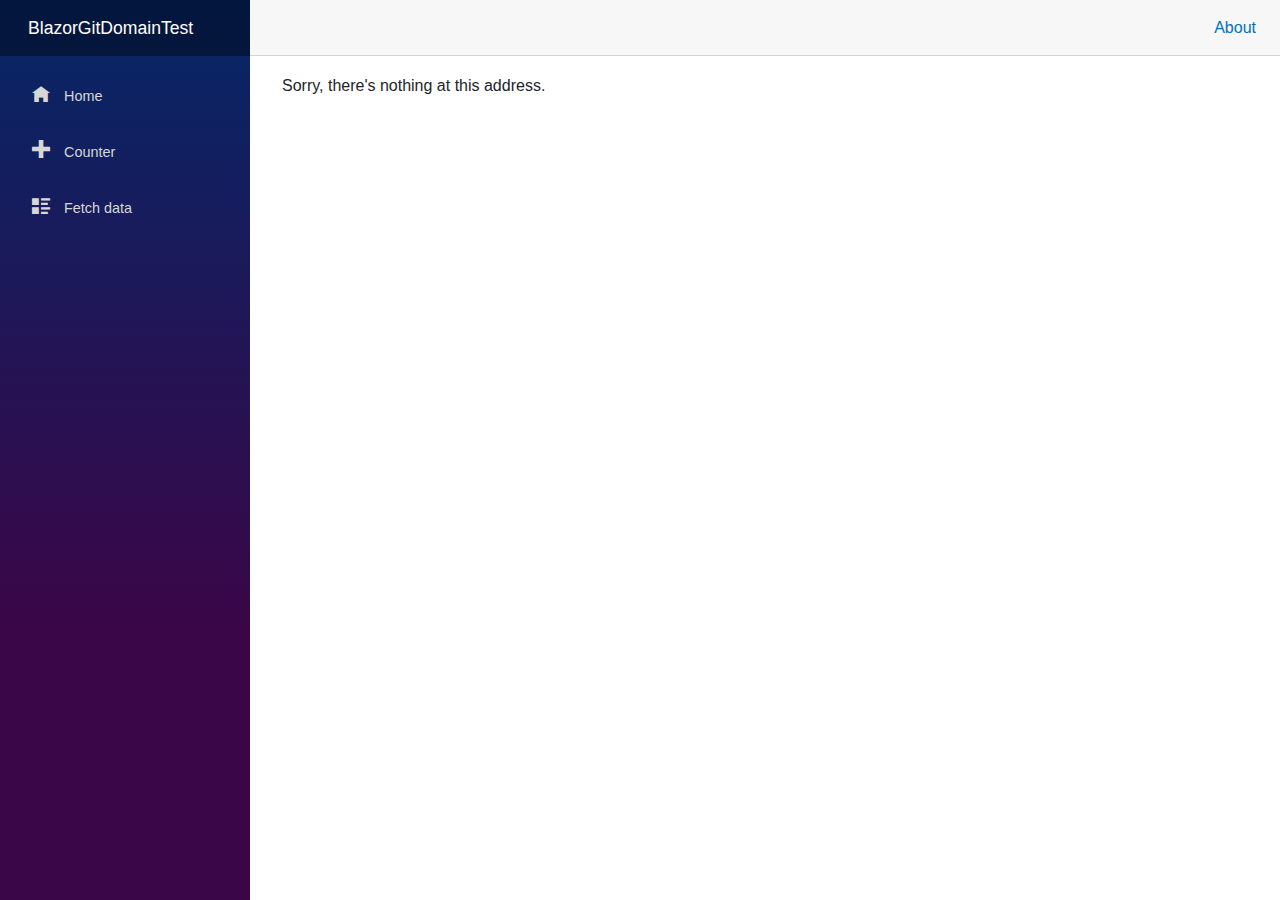
<file: index.html>
<!DOCTYPE html>
<html lang="en">

<head>
    <meta charset="utf-8" />
    <meta name="viewport" content="width=device-width, initial-scale=1.0, maximum-scale=1.0, user-scalable=no" />
    <title>BlazorGitDomainTest</title>
    <base href="/" />
    <link href="css/bootstrap/bootstrap.min.css" rel="stylesheet" />
    <link href="css/app.css" rel="stylesheet" />
    <link href="BlazorGitDomainTest.styles.css" rel="stylesheet" />
</head>

<body>
    <div id="app">Loading...</div>

    <div id="blazor-error-ui">
        An unhandled error has occurred.
        <a href="" class="reload">Reload</a>
        <a class="dismiss">🗙</a>
    </div>
    <script src="_framework/blazor.webassembly.js"></script>
</body>

</html>
</file>
<file: BlazorGitDomainTest.styles.css>
/* /Shared/MainLayout.razor.rz.scp.css */
.page[b-9wf88iwfyy] {
    position: relative;
    display: flex;
    flex-direction: column;
}

main[b-9wf88iwfyy] {
    flex: 1;
}

.sidebar[b-9wf88iwfyy] {
    background-image: linear-gradient(180deg, rgb(5, 39, 103) 0%, #3a0647 70%);
}

.top-row[b-9wf88iwfyy] {
    background-color: #f7f7f7;
    border-bottom: 1px solid #d6d5d5;
    justify-content: flex-end;
    height: 3.5rem;
    display: flex;
    align-items: center;
}

    .top-row[b-9wf88iwfyy]  a, .top-row[b-9wf88iwfyy]  .btn-link {
        white-space: nowrap;
        margin-left: 1.5rem;
        text-decoration: none;
    }

    .top-row[b-9wf88iwfyy]  a:hover, .top-row[b-9wf88iwfyy]  .btn-link:hover {
        text-decoration: underline;
    }

    .top-row[b-9wf88iwfyy]  a:first-child {
        overflow: hidden;
        text-overflow: ellipsis;
    }

@media (max-width: 640.98px) {
    .top-row:not(.auth)[b-9wf88iwfyy] {
        display: none;
    }

    .top-row.auth[b-9wf88iwfyy] {
        justify-content: space-between;
    }

    .top-row[b-9wf88iwfyy]  a, .top-row[b-9wf88iwfyy]  .btn-link {
        margin-left: 0;
    }
}

@media (min-width: 641px) {
    .page[b-9wf88iwfyy] {
        flex-direction: row;
    }

    .sidebar[b-9wf88iwfyy] {
        width: 250px;
        height: 100vh;
        position: sticky;
        top: 0;
    }

    .top-row[b-9wf88iwfyy] {
        position: sticky;
        top: 0;
        z-index: 1;
    }

    .top-row.auth[b-9wf88iwfyy]  a:first-child {
        flex: 1;
        text-align: right;
        width: 0;
    }

    .top-row[b-9wf88iwfyy], article[b-9wf88iwfyy] {
        padding-left: 2rem !important;
        padding-right: 1.5rem !important;
    }
}
/* /Shared/NavMenu.razor.rz.scp.css */
.navbar-toggler[b-wf89m6zehz] {
    background-color: rgba(255, 255, 255, 0.1);
}

.top-row[b-wf89m6zehz] {
    height: 3.5rem;
    background-color: rgba(0,0,0,0.4);
}

.navbar-brand[b-wf89m6zehz] {
    font-size: 1.1rem;
}

.oi[b-wf89m6zehz] {
    width: 2rem;
    font-size: 1.1rem;
    vertical-align: text-top;
    top: -2px;
}

.nav-item[b-wf89m6zehz] {
    font-size: 0.9rem;
    padding-bottom: 0.5rem;
}

    .nav-item:first-of-type[b-wf89m6zehz] {
        padding-top: 1rem;
    }

    .nav-item:last-of-type[b-wf89m6zehz] {
        padding-bottom: 1rem;
    }

    .nav-item[b-wf89m6zehz]  a {
        color: #d7d7d7;
        border-radius: 4px;
        height: 3rem;
        display: flex;
        align-items: center;
        line-height: 3rem;
    }

.nav-item[b-wf89m6zehz]  a.active {
    background-color: rgba(255,255,255,0.25);
    color: white;
}

.nav-item[b-wf89m6zehz]  a:hover {
    background-color: rgba(255,255,255,0.1);
    color: white;
}

@media (min-width: 641px) {
    .navbar-toggler[b-wf89m6zehz] {
        display: none;
    }

    .collapse[b-wf89m6zehz] {
        /* Never collapse the sidebar for wide screens */
        display: block;
    }
}
</file>
<file: css/app.css>
﻿@import url('open-iconic/font/css/open-iconic-bootstrap.min.css');

html, body {
    font-family: 'Helvetica Neue', Helvetica, Arial, sans-serif;
}

h1:focus {
    outline: none;
}

a, .btn-link {
    color: #0071c1;
}

.btn-primary {
    color: #fff;
    background-color: #1b6ec2;
    border-color: #1861ac;
}

.content {
    padding-top: 1.1rem;
}

.valid.modified:not([type=checkbox]) {
    outline: 1px solid #26b050;
}

.invalid {
    outline: 1px solid red;
}

.validation-message {
    color: red;
}

#blazor-error-ui {
    background: lightyellow;
    bottom: 0;
    box-shadow: 0 -1px 2px rgba(0, 0, 0, 0.2);
    display: none;
    left: 0;
    padding: 0.6rem 1.25rem 0.7rem 1.25rem;
    position: fixed;
    width: 100%;
    z-index: 1000;
}

    #blazor-error-ui .dismiss {
        cursor: pointer;
        position: absolute;
        right: 0.75rem;
        top: 0.5rem;
    }

.blazor-error-boundary {
    background: url([data-uri]) no-repeat 1rem/1.8rem, #b32121;
    padding: 1rem 1rem 1rem 3.7rem;
    color: white;
}

    .blazor-error-boundary::after {
        content: "An error has occurred."
    }
</file>
